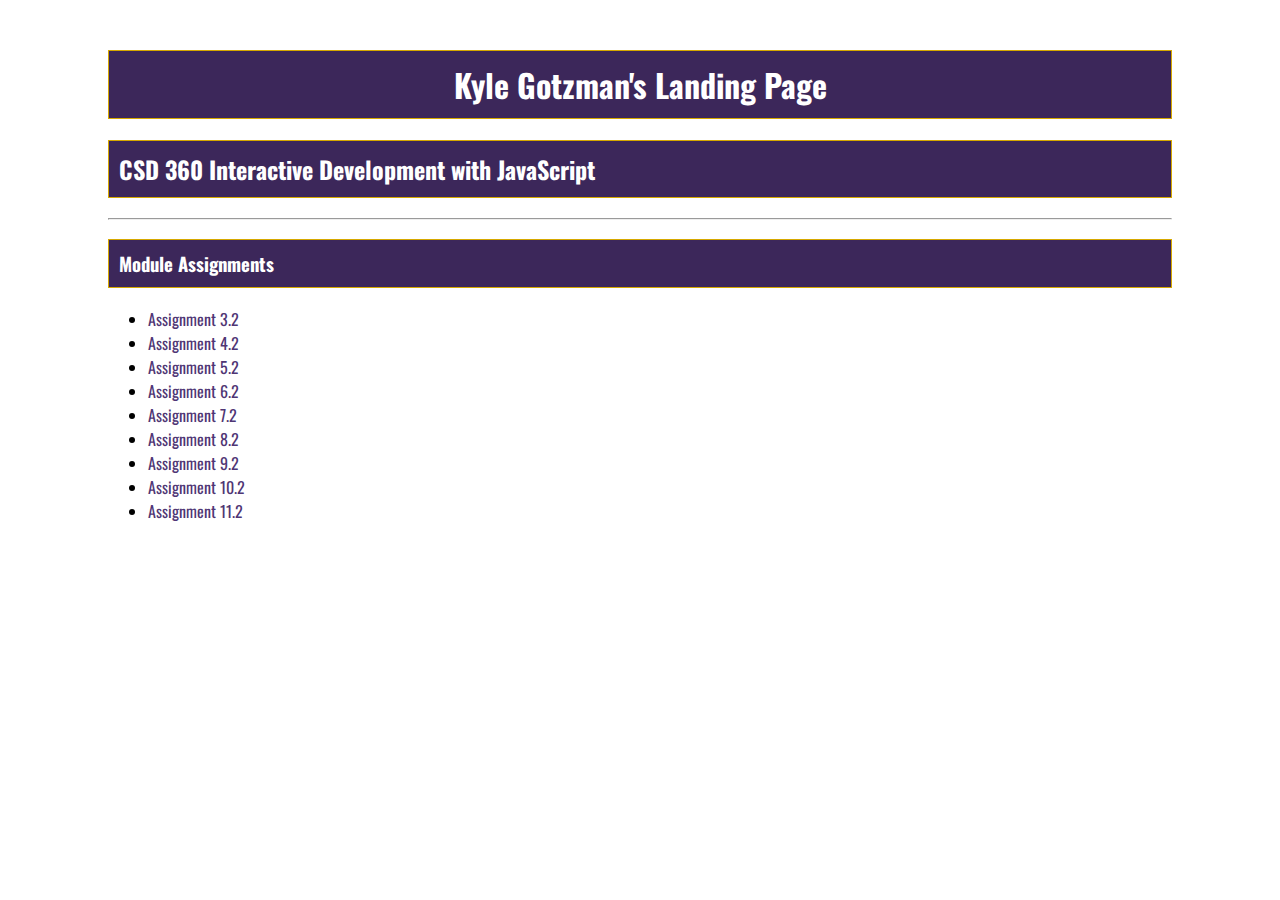
<file: index.html>
<!--
    Kyle Gotzman
    Bellevue University
    CSD 360 Interactive Dev with JavaScr
    Index and landing page 
-->

<!DOCTYPE html>
<html lang="en">
<head>
	<title>Kyle Gotzman's CSD 360 Landing Page</title>
    <link rel="stylesheet" type="text/css" href="site.css" />
    <link href="https://fonts.googleapis.com/css2?family=Oswald:wght@300;400;500;700&display=swap" rel="stylesheet">
</head>

<body>
    <div id="container">
        <h1>Kyle Gotzman's Landing Page</h1>
        <h2>CSD 360 Interactive Development with JavaScript</h2>

        <hr />

        <h3>Module Assignments</h3>
        <ul>
            <li>
                <a href="gotzman_mod3.html">Assignment 3.2</a>
            </li>
            <li>
                <a href="gotzman_mod4.html">Assignment 4.2</a>
            </li>
            <li>
                <a href="gotzman_mod5.html">Assignment 5.2</a>
            </li> 
            <li>
                <a href="gotzman_mod6.html">Assignment 6.2</a>
            </li>
            <li>
                <a href="gotzman_mod7.html">Assignment 7.2</a>
            </li>
            <li>
                <a href="gotzman_mod8.html">Assignment 8.2</a>
            </li>
            <li>
                <a href="gotzman_mod9.html">Assignment 9.2</a>
            </li>
            <li>
                <a href="gotzman_mod10.html">Assignment 10.2</a>
            </li>
            <li>
                <a href="gotzman_mod11.html">Assignment 11.2</a>
            </li>
        </ul>
    </div>
</body>
</html>
</file>
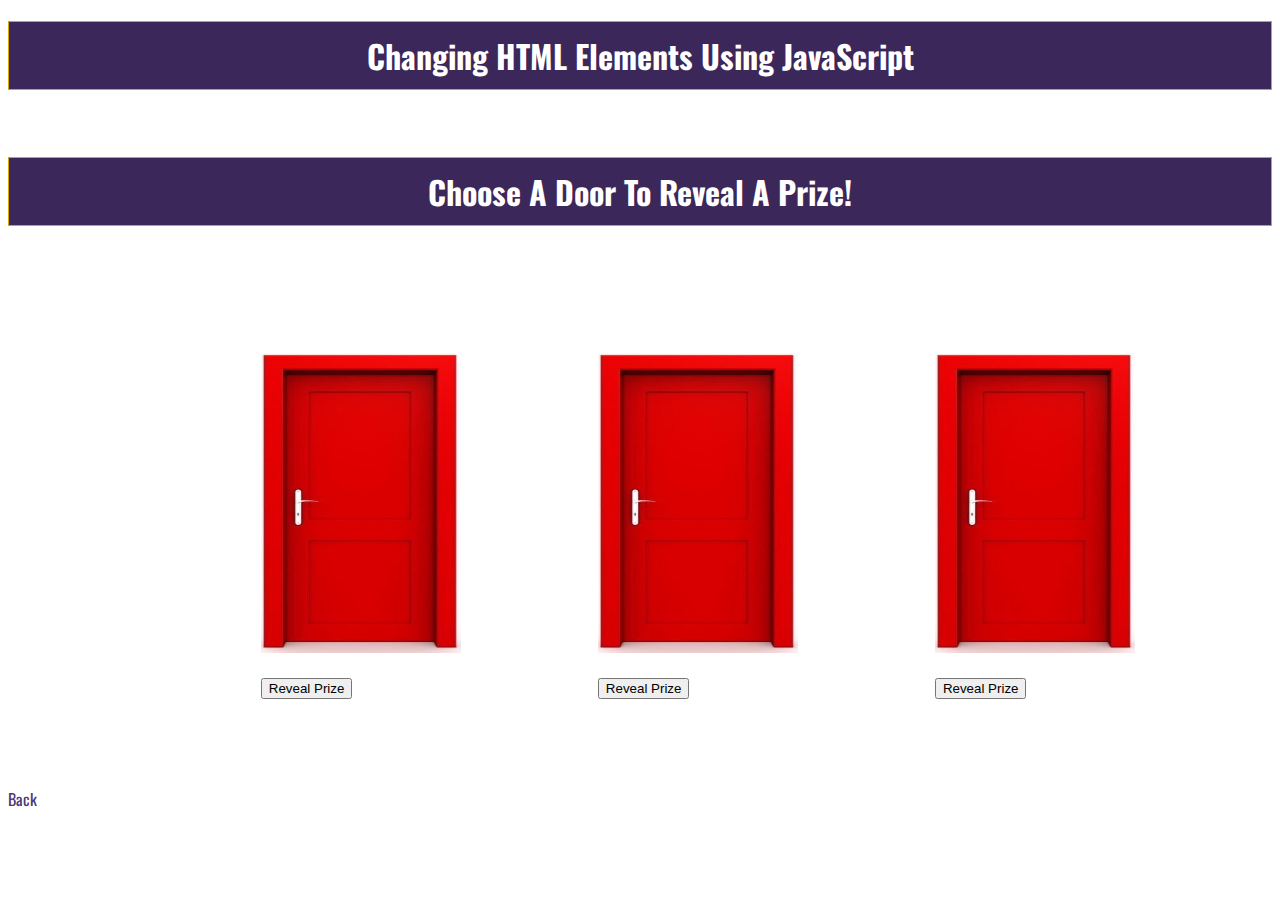
<file: gotzman_mod10.html>
<!--
    Kyle Gotzman
    Bellevue University
    CSD 360 Interactive Dev with JavaScr
    Week 8 Module 10
-->

<!DOCTYPE html>
<html lang="en">

<head>
	<title>Gotzman CSD 360 Module 10</title>
    <link rel="stylesheet" type="text/css" href="site.css" />
    <link href="https://fonts.googleapis.com/css2?family=Oswald:wght@300;400;500;700&display=swap" rel="stylesheet">

</head>

<body>
   <h1 id="title">Changing HTML Elements Using JavaScript</h1>
   <br>
   <h1 id="sub-title">Choose A Door To Reveal A Prize!</h1>
   <div id="image-gallery">
       <div>
           <div>
               <a href=#
               onmouseover="door1.src='img/open-door.jpg';"
               onmouseout="door1.src='img/red-door.jpg';"
               >
               <img id="pic1" name="door1" src="img/red-door.jpg" width="200" height="300">
               </a>
           </div>
           <p class="bt">
               <input type="button" onclick="change('pic1')" value="Reveal Prize">
           </p>
       </div>

       <div>
           <div>
               <a href=#
               onmouseover="door2.src='img/open-door.jpg';"
               onmouseout="door2.src='img/red-door.jpg';"
               >
               <img id="pic2" name="door2" src="img/red-door.jpg" width="200" height="300">
               </a>
            </div>
            <p class="bt">
                <input type="button" onclick="change('pic2')" value="Reveal Prize">
            </p>
        </div>

        <div>
            <div>
                <a href=#
                onmouseover="door3.src='img/open-door.jpg';"
                onmouseout="door3.src='img/red-door.jpg';"
                >
                <img id="pic3" name="door3" src="img/red-door.jpg" width="200" height="300">
                </a>
            </div>
            <p class="bt">
                <input type="button" onclick="change('pic3')" value="Reveal Prize">
            </p>
        </div>

        <p id="prize"></p>
   </div>


   <br />

    <script type="text/javascript">
        function change(obj) {
            var image = document.getElementById(obj);
            if (obj == "pic1") {
                image.src = "img/goat.jpg";
                document.getElementById('prize').innerHTML= "You Won A Goat!";
                document.getElementById('prize').style.color = "red";
            }
            else if (obj == "pic2") {
                image.src = "img/goat.jpg";
                document.getElementById('prize').innerHTML= "You Won A Goat!";
                document.getElementById('prize').style.color = "red";
            }
            else if (obj == "pic3") {
                image.src = "img/money.jpg";
                var display = document.getElementById('prize');
                display.innerHTML = "You Won $120,000!";
                display.style.color = "green";
                display.style.fontStyle = "bold";
            } 
        }
    </script>

   <p>
    <a href="index.html">Back</a>
   </p>
   
</body>
</html>
</file>
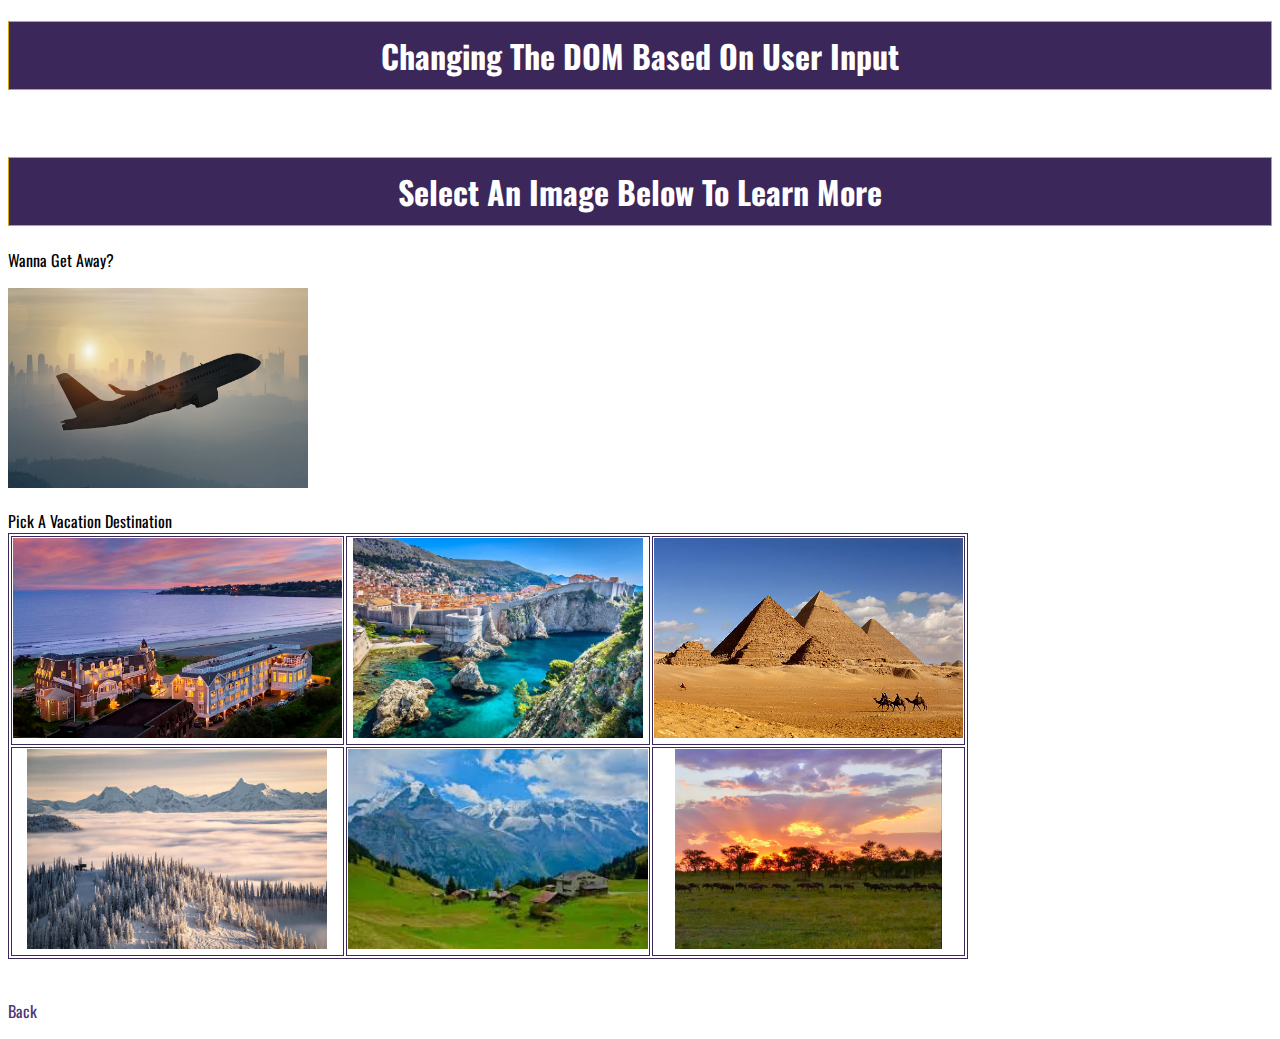
<file: gotzman_mod11.html>
<!--
    Kyle Gotzman
    Bellevue University
    CSD 360 Interactive Dev with JavaScr
    Week 9 Module 11
-->

<!DOCTYPE html>
<html lang="en">

<head>
	<title>Gotzman CSD 360 Module 11</title>
    <link rel="stylesheet" type="text/css" href="site.css" />
    <link href="https://fonts.googleapis.com/css2?family=Oswald:wght@300;400;500;700&display=swap" rel="stylesheet">

</head>

<body>
   <h1 id="title">Changing The DOM Based On User Input</h1>
   <br>
   <h1 id="sub-title">Select An Image Below To Learn More</h1>
   <div>Wanna Get Away?
       <p id="info"></p>
       <p>
        <img src="img/plane.jpeg" id="mainImage" alt="Large Image" width="300px" height="200px">
   </div>
   <table>Pick A Vacation Destination
       <tr>
           <td>
               <img src="img/beach-hotel.jpeg" height="200px" onclick="displayImage('img/beach-hotel.jpeg')">
           </td>
           <td>
               <img src="img/carribean-castle.webp" height="200px" onclick="displayImage('img/carribean-castle.webp')">
           </td>
           <td>
               <img src="img/egypt.jpg" height="200px" onclick="displayImage('img/egypt.jpg')"> 
           </td>
       </tr>
       <tr>
           <td>
               <img src="img/mountains.jpeg" height="200px" onclick="displayImage('img/mountains.jpeg')">
            </td>
            <td>
                <img src="img/mountains2.jpeg" height="200px" onclick="displayImage('img/mountains2.jpeg')">
            </td>
            <td>
                <img src="img/safari.jpeg" height="200px" onclick="displayImage('img/safari.jpeg')">
            </td> 
        </tr>
   </table>

   <br />

    <script type="text/javascript">
       function displayImage(imageFile) {
           var largerImage = document.getElementById("mainImage");
           var newNode = document.createElement("img");
           newNode.id = "mainImage";
           newNode.src = imageFile;
           newNode.alt = "Large Image";
           newNode.className = "mainImage";
           newNode.style.width = "300px";
           newNode.style.height = "200px";
           largerImage.parentNode.replaceChild(newNode, largerImage);

           let txt;
           if (imageFile === 'img/beach-hotel.jpeg') {
               txt = "You've Chosen the Beach Hotel";
           }
           else if (imageFile === 'img/carribean-castle.webp') {
               txt = "You've Chosen the Carribean Castle"
           }
           else if (imageFile === 'img/egypt.jpg') {
               txt = "You've Chosen Ancient Egypt"
           }
           else if (imageFile === 'img/mountains.jpeg') {
               txt = "You've Chosen Snowy Mountains"
           }
           else if (imageFile === 'img/mountains.jpeg') {
               txt = "You've Chosen Grassy Mountains"
           }
           else if (imageFile === 'img/safari.jpeg') {
               txt = "You've Chosen The African Safari"
           }
          
           document.getElementById("info").innerHTML = txt;
       }

    </script>

   <p>
    <a href="index.html">Back</a>
   </p>
   
</body>
</html>
</file>
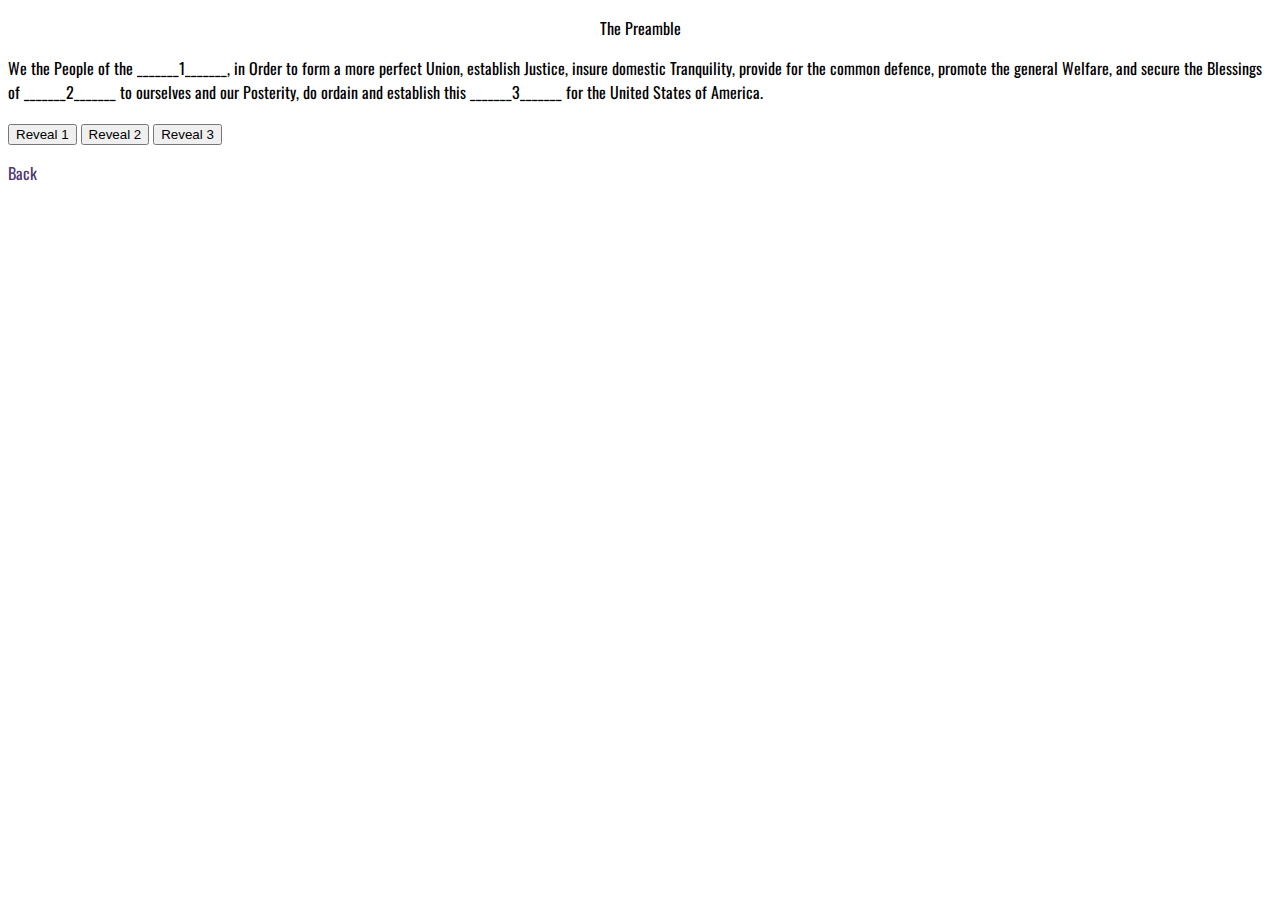
<file: gotzman_mod3.html>
<!--
    Kyle Gotzman
    Bellevue University
    CSD 360 Interactive Dev with JavaScr
    Week 2 Module 3
-->

<!DOCTYPE html>
<html lang="en">

<head>
	<title>Gotzman CSD 360 Module 3</title>
    <link rel="stylesheet" type="text/css" href="site.css" />
    <link href="https://fonts.googleapis.com/css2?family=Oswald:wght@300;400;500;700&display=swap" rel="stylesheet">
    <script>
        var firstVariableValue = "United States";
        var secondVariableValue = "Liberty";
        var thirdVariableValue = "Constitution";
    </script>
</head>

<body>
   <p id="title">The Preamble</p>
    <p>We the People of the <span id="us">_______1_______</span>, 
    in Order to form a more perfect Union, establish Justice, 
    insure domestic Tranquility, provide for the common defence, 
    promote the general Welfare, and secure the Blessings of <span id="liberty">_______2_______</span> 
    to ourselves and our Posterity, do ordain and establish this 
    <span id="constitution">_______3_______</span> for the United States of America.</p>
    
    <p>
        <button type="button" onclick="document.getElementById('us').innerHTML 
        = firstVariableValue">Reveal 1</button>
        <button type="button" onclick="document.getElementById('liberty').innerHTML 
        = secondVariableValue">Reveal 2</button>
        <button type="button" onclick="document.getElementById('constitution').innerHTML 
        = thirdVariableValue">Reveal 3</button>
    </p>
    <p>
        <a href="index.html">Back</a>
    </p>
</body>
</html>
</file>
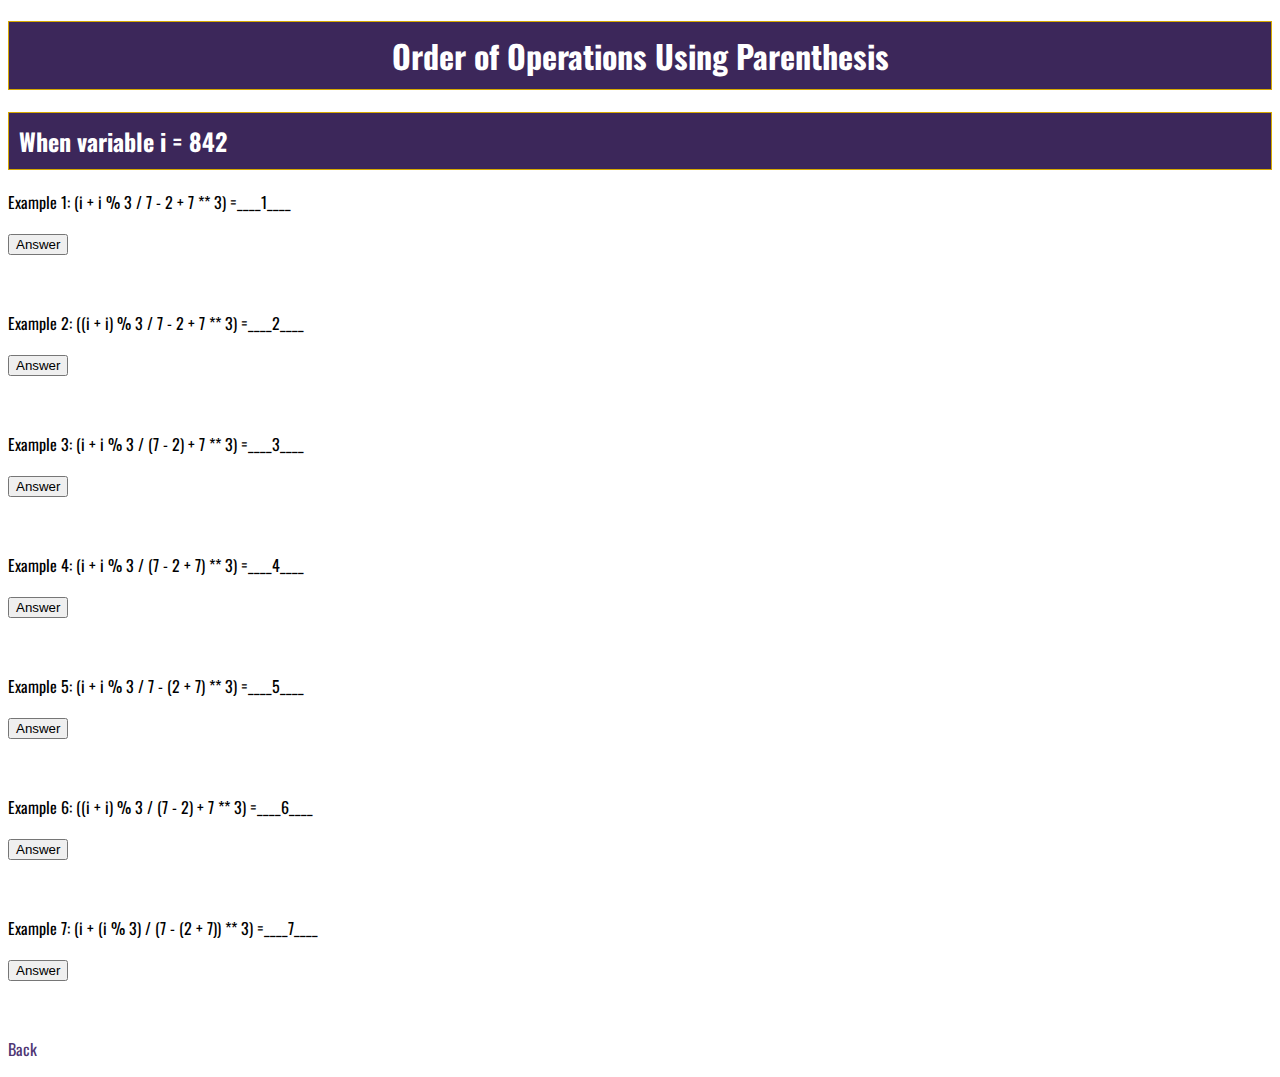
<file: gotzman_mod4.html>
<!--
    Kyle Gotzman
    Bellevue University
    CSD 360 Interactive Dev with JavaScr
    Week 3 Module 4
-->

<!DOCTYPE html>
<html lang="en">

<head>
	<title>Gotzman CSD 360 Module 4</title>
    <link rel="stylesheet" type="text/css" href="site.css" />
    <link href="https://fonts.googleapis.com/css2?family=Oswald:wght@300;400;500;700&display=swap" rel="stylesheet">
    <script>
        var i = 842;
        let example1 = (i + i % 3 / 7 - 2 + 7 ** 3);
        let example2 = ((i + i) % 3 / 7 - 2 + 7 ** 3); 
        let example3 = (i + i % 3 / (7 - 2) + 7 ** 3); 
        let example4 = (i + i % 3 / (7 - 2 + 7) ** 3); 
        let example5 = (i + i % 3 / 7 - (2 + 7) ** 3); 
        let example6 = ((i + i) % 3 / (7 - 2) + 7 ** 3); 
        let example7 = (i + (i % 3) / (7 - (2 + 7)) ** 3); 
    </script>
</head>

<body>
   <h1 id="title">Order of Operations Using Parenthesis</h1>
   <h2>When variable i = 842</h2>

   <p>Example 1: (i + i % 3 / 7 - 2 + 7 ** 3) =<span id="example1">____1____</span></p>
   <p><button type="button" onclick="document.getElementById('example1').innerHTML = example1">Answer</button></p>
   <br />

   <p>Example 2: ((i + i) % 3 / 7 - 2 + 7 ** 3) =<span id="example2">____2____</span></p> 
   <p><button type="button" onclick="document.getElementById('example2').innerHTML = example2">Answer</button></p>
   <br />

   <p>Example 3: (i + i % 3 / (7 - 2) + 7 ** 3) =<span id="example3">____3____</span></p>   
   <p><button type="button" onclick="document.getElementById('example3').innerHTML = example3">Answer</button></p>
   <br />

   <p>Example 4: (i + i % 3 / (7 - 2 + 7) ** 3) =<span id="example4">____4____</span></p>
   <p><button type="button" onclick="document.getElementById('example4').innerHTML = example4">Answer</button></p>
   <br />

   <p>Example 5: (i + i % 3 / 7 - (2 + 7) ** 3) =<span id="example5">____5____</span></p>
   <p><button type="button" onclick="document.getElementById('example5').innerHTML = example5">Answer</button></p>
   <br />

   <p>Example 6: ((i + i) % 3 / (7 - 2) + 7 ** 3) =<span id="example6">____6____</span></p>
   <p><button type="button" onclick="document.getElementById('example6').innerHTML = example6">Answer</button></p>
   <br />

   <p>Example 7: (i + (i % 3) / (7 - (2 + 7)) ** 3) =<span id="example7">____7____</span></p>
   <p><button type="button" onclick="document.getElementById('example7').innerHTML = example7">Answer</button></p>
   <br />
   <p>
    <a href="index.html">Back</a>
   </p>
</body>
</html>
</file>
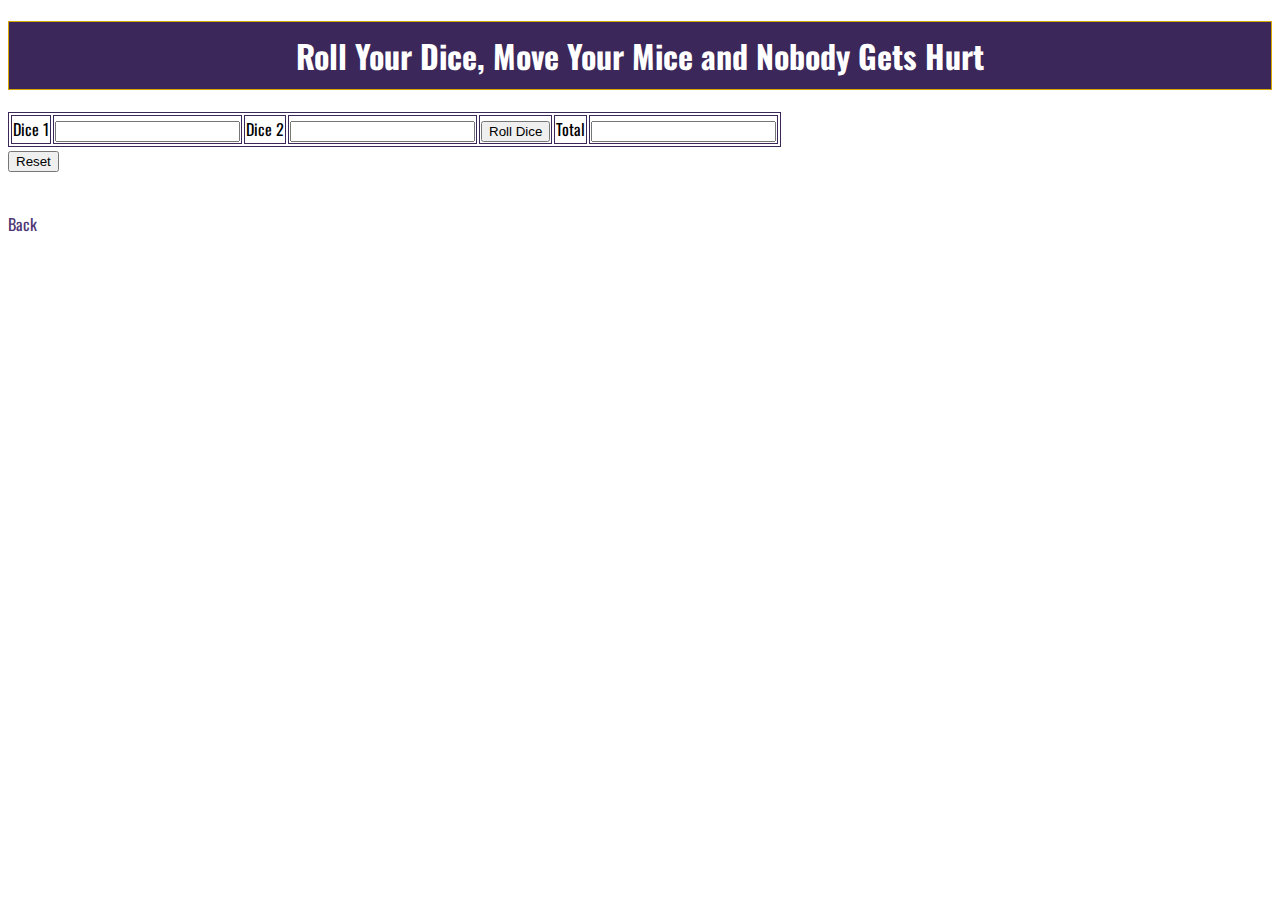
<file: gotzman_mod5.html>
<!--
    Kyle Gotzman
    Bellevue University
    CSD 360 Interactive Dev with JavaScr
    Week 4 Module 5
-->

<!DOCTYPE html>
<html lang="en">

<head>
	<title>Gotzman CSD 360 Module 5</title>
    <link rel="stylesheet" type="text/css" href="site.css" />
    <link href="https://fonts.googleapis.com/css2?family=Oswald:wght@300;400;500;700&display=swap" rel="stylesheet">
    <script type="text/javascript">
       function rollDice() {
           document.form1.dice1.value = Math.floor(Math.random() * 6 + 1);
           document.form1.dice2.value = Math.floor(Math.random() * 6 + 1);
           document.form1.total.value = parseInt(document.form1.dice1.value) + parseInt(document.form1.dice2.value);

           var total = parseInt(document.form1.dice1.value) + parseInt(document.form1.dice2.value);
           switch(total) {
               case 2:
                   document.form1.total.value = "Snake Eyes"; /* 2 */ 
                   break;
               case 7:
                   document.form1.total.value = "You Win"; /* 7  */  
                   break;
               case 11:
                   document.form1.total.value = "You Win"; /* 11 */
                   break; 
               case 12:
                   document.form1.total.value = "Box Cars"; /* 12 */ 
                   break;
               default: 
                   document.form1.total.value = total; /* All remaining values */ 
                   break;
           }
        }
    </script>
</head>
<body>
    <h1 id="title">Roll Your Dice, Move Your Mice and Nobody Gets Hurt</h1>
    <form name="form1">
        <table border="1">
            <tr>
                <td>Dice 1</td>
                <td> <input type="text" name="dice1"/> </td>
                <td>Dice 2</td>
                <td> <input type="text" name="dice2"/> </td>
                <td> <input type="button" name="button1" onclick="rollDice()" value="Roll Dice" /> </td>
                <td> Total </td>
                <td> <input type="text" name="total" /> </td>
            </tr>
        </table>
        <input type="button" name="button5" value="Reset" onclick="reset()"/>
    </form>
   <br />
   <p>
    <a href="index.html">Back</a>
   </p>
</body>
</html>
</file>
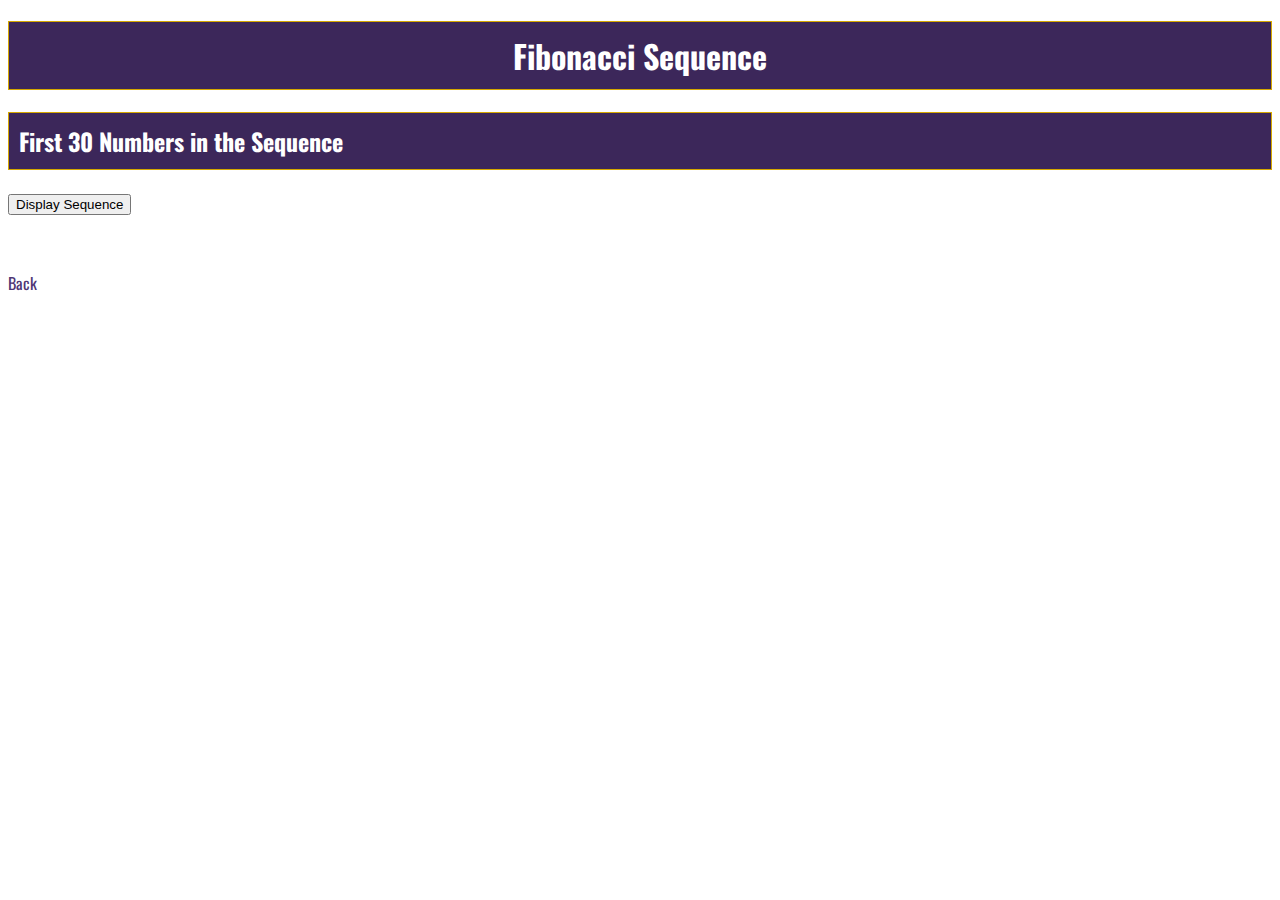
<file: gotzman_mod6.html>
<!--
    Kyle Gotzman
    Bellevue University
    CSD 360 Interactive Dev with JavaScr
    Week 5 Module 6
-->

<!DOCTYPE html>
<html lang="en">

<head>
	<title>Gotzman CSD 360 Module 6</title>
    <link rel="stylesheet" type="text/css" href="site.css" />
    <link href="https://fonts.googleapis.com/css2?family=Oswald:wght@300;400;500;700&display=swap" rel="stylesheet">

</head>

<body>
   <h1 id="title">Fibonacci Sequence</h1>
   <h2 id="subtitle">First 30 Numbers in the Sequence</h2>

   <p id="fibSequence"></p>
   <p>
       <input type="button" name="button1" onclick="fibSequence()" value="Display Sequence">
   </p>
   
   <br />

   <script type="text/javascript">

       function fibSequence() {
           var num1 = 0;
           var num2 = 1
           var tempTotal;
           var display = "";

           for(var counter = 1; counter <= 30; counter++) {
               tempTotal = num1 + num2;
               num1 = num2;
               num2 = tempTotal;
               display += counter + " - " + tempTotal + "<br>"
            }

            document.getElementById("fibSequence").innerHTML = display
       }

    </script>

   <p>
    <a href="index.html">Back</a>
   </p>
   
</body>
</html>
</file>
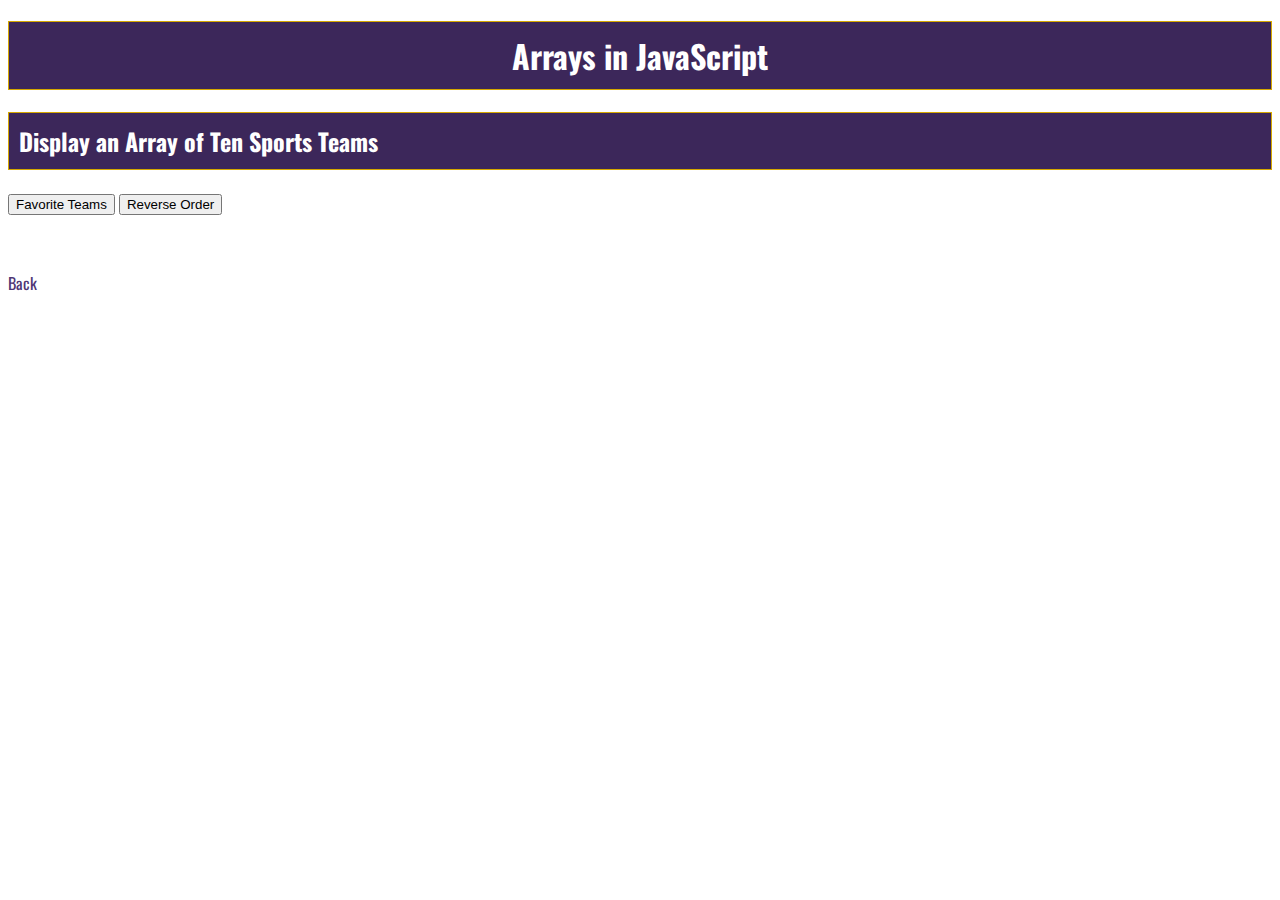
<file: gotzman_mod7.html>
<!--
    Kyle Gotzman
    Bellevue University
    CSD 360 Interactive Dev with JavaScr
    Week 6 Module 7
-->

<!DOCTYPE html>
<html lang="en">

<head>
	<title>Gotzman CSD 360 Module 7</title>
    <link rel="stylesheet" type="text/css" href="site.css" />
    <link href="https://fonts.googleapis.com/css2?family=Oswald:wght@300;400;500;700&display=swap" rel="stylesheet">

</head>

<body>
   <h1 id="title">Arrays in JavaScript</h1>
   <h2 id="subtitle">Display an Array of Ten Sports Teams</h2>

   <p id="teams"></p>
   <p>
       <input type="button" name="button1" onclick="inOrder()" value="Favorite Teams">
       <input type="button" name="button2" onclick="reverseOrder()" value="Reverse Order">
   </p>
   
   <br />

   <script type="text/javascript">

       const favoriteTeams = ["Oregon Ducks", "Oregon State Beavers", "Arizona State Sun Devils", 
       "Arizona Wildcats", "Colorado Buffaloes", "Utah Utes", "USC Trojans", "UCLA Bruins", 
       "Stanford Cardinals", "California Golden Bears"]

       var display1 = "";
       var display2 = "";

       function inOrder() {
           for(let i = 0; i < favoriteTeams.length; i++) {
               display1 += favoriteTeams[i] + "<br>"; 
           }
           document.getElementById("teams").innerHTML = display1;
       }

       function reverseOrder() { 
           for(let i = favoriteTeams.length-1; i > -1; i--) {
               display2 += favoriteTeams[i] + "<br>"; 
           }
           document.getElementById("teams").innerHTML = display2; 
       }

    </script>

   <p>
    <a href="index.html">Back</a>
   </p>
   
</body>
</html>
</file>
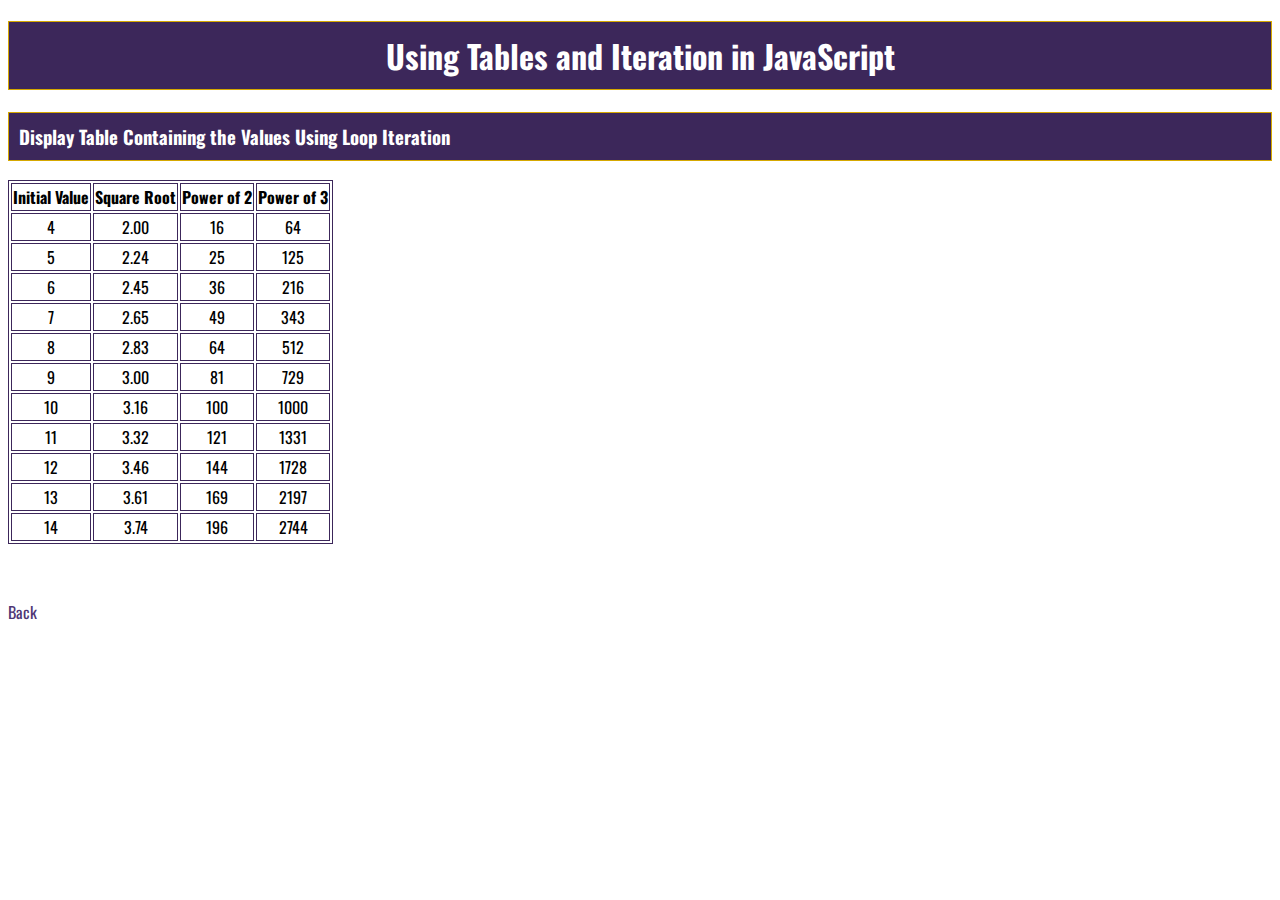
<file: gotzman_mod8.html>
<!--
    Kyle Gotzman
    Bellevue University
    CSD 360 Interactive Dev with JavaScr
    Week 6 Module 8
-->

<!DOCTYPE html>
<html lang="en">

<head>
	<title>Gotzman CSD 360 Module 8</title>
    <link rel="stylesheet" type="text/css" href="site.css" />
    <link href="https://fonts.googleapis.com/css2?family=Oswald:wght@300;400;500;700&display=swap" rel="stylesheet">

</head>

<body>
   <h1 id="title">Using Tables and Iteration in JavaScript</h1>

   <p>
       <h3>Display Table Containing the Values Using Loop Iteration</h3>
       <table id="myTable">
           <thead>
               <tr>
                   <th>Initial Value</th>
                   <th>Square Root</th>
                   <th>Power of 2</th>
                   <th>Power of 3</th>
               </tr>
           </thead>
           <tbody id="tableBody"></tbody>
       </table>
   </p>
  
   <br />
   
   <script type="text/javascript">
   
   const initialValues = [4,5,6,7,8,9,10,11,12,13,14]

   function populateTableData(values) {
       for(let i = 0; i < values.length; i++) {
           const table = document.getElementById("tableBody");
           let row = table.insertRow();

           let column1 = row.insertCell(0);
           column1.innerHTML = values[i];

           let column2 = row.insertCell(1);
           column2.innerHTML = Math.sqrt(values[i]).toFixed(2);

           let column3 = row.insertCell(2);
           column3.innerHTML = Math.pow(values[i], 2);

           let column4 = row.insertCell(3);
           column4.innerHTML = Math.pow(values[i], 3);
           
       }
   }
   populateTableData(initialValues);

    </script>

   <p>
    <a href="index.html">Back</a>
   </p>
   
</body>
</html>
</file>
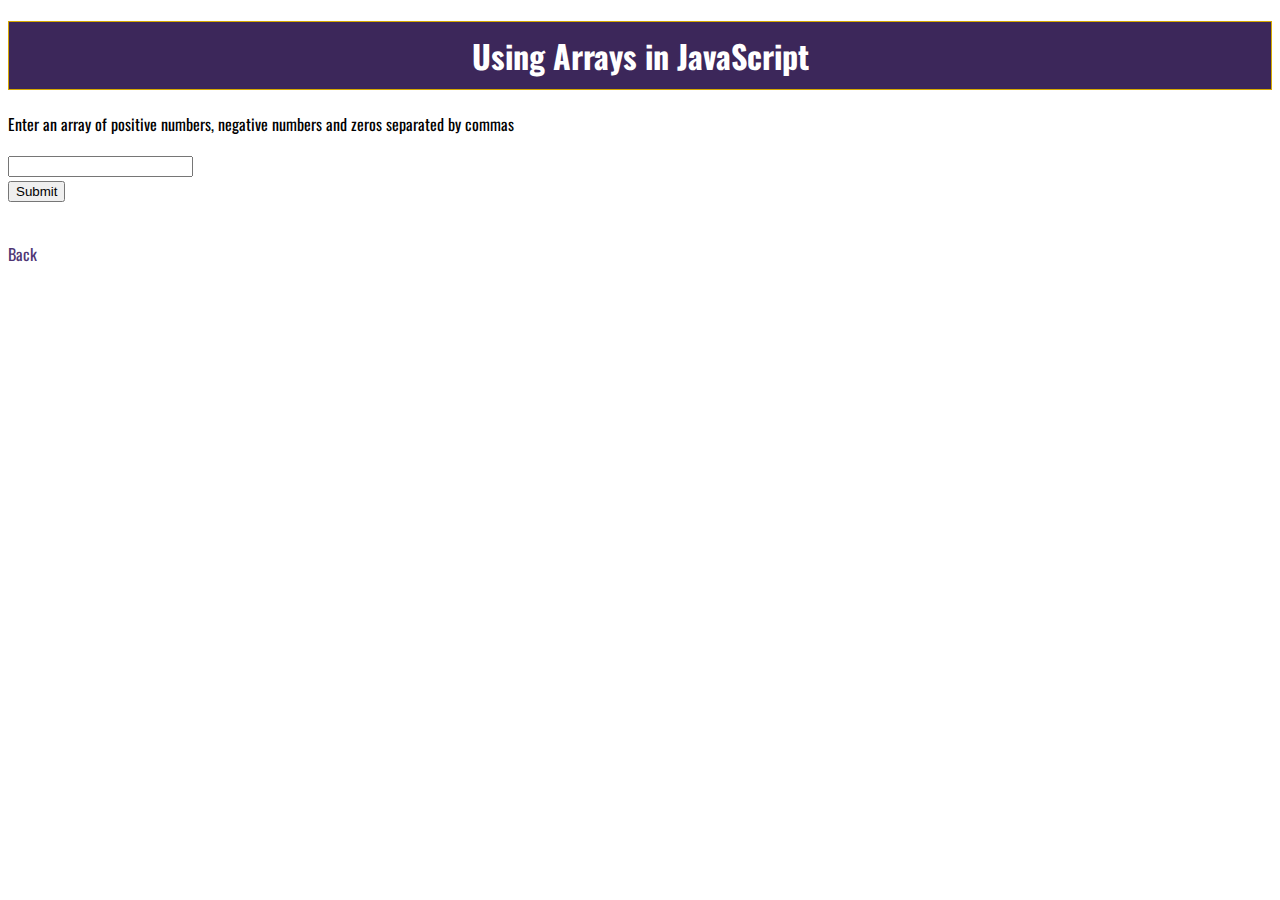
<file: gotzman_mod9.html>
<!--
    Kyle Gotzman
    Bellevue University
    CSD 360 Interactive Dev with JavaScr
    Week 7 Module 9
-->

<!DOCTYPE html>
<html lang="en">

<head>
	<title>Gotzman CSD 360 Module 9</title>
    <link rel="stylesheet" type="text/css" href="site.css" />
    <link href="https://fonts.googleapis.com/css2?family=Oswald:wght@300;400;500;700&display=swap" rel="stylesheet">

</head>

<body>
   <h1 id="title">Using Arrays in JavaScript</h1>
  
   <form>
       <p>Enter an array of positive numbers, negative numbers and zeros separated by commas</p>
       <input type="text" name="stringArray" id="stringArray"><br>
       <button onclick="process(stringArray)">Submit</button>
   </form>

   <br />
   
   <script>
    var counts = [0,0,0];

   function process(values) {
      var stringArray = values.value.split(","); 
      var numberArray = [];
      for (const element of stringArray) {
          numberArray.push(Number(element))
      }
      alert("The array you entered is: " + numberArray)
      counts = counter(numberArray)
      const negArray = negativeArray(numberArray);
      const posArray = positiveArray(numberArray);

      document.write("The negative numbers in the array are: " + negArray + "<br/>")
      document.write("Total negative numbers: " + counts[0] + "</br>");

      document.write("The positive numbers in the array are: " + posArray + "<br/>")
      document.write("Total positive numbers: " + counts[1] + "</br>");

      document.write("Total zeros: " + counts[2] + "</br>");
      
   }

   function counter(values) { 
       var numberCounts = [0,0,0];
       for(const element of values) {
           if (element < 0) {
               numberCounts[0]++ //counter for negative numbers
           }
           else if (element > 0) {
               numberCounts[1]++ //counter for positive numbers
           }
           else {
               numberCounts[2]++ //counter for zeros 
           }
       }
       return numberCounts;
   }

   function negativeArray(values) {
       var negativeArray = [];
       for(const element of values) {
           if(element < 0) {
               negativeArray.push(element);
           }
       }
       return negativeArray;
   }

   function positiveArray(values) {
       var positiveArray = [];
       for(const element of values) {
           if(element > 0) {
               positiveArray.push(element);
           }
       }
       return positiveArray;
   }

    </script>

   <p>
    <a href="index.html">Back</a>
   </p>
   
</body>
</html>
</file>
<file: site.css>
body {
    font-family: 'Oswald', Verdana, Arial, sans-serif;
}

#container {
    margin-top: 50px;
    margin-left: 100px;
    margin-right: 100px;
}

#image-gallery {
    margin-left: 20%;
    margin-top: 10%;
    display: grid;
    grid-template-columns: auto auto auto;
}

h1, h2, h3, h4 {
    background-color: #3c275a;
    color: #fff;
    border: 1px solid #D6A800;
    padding: 10px;
}

h1 {
    text-align: center;
}

#title {
    text-align: center;
}
 
a {
    color: #4F3674;
    text-decoration: none; 
}

a:hover {
    background-color: #D6A800;
    color: #4F3674;
}

a:visited {
    color: #3c275a;
}

table, thead, th, tbody, tr, td {
    border: 1px solid #3c275a;
    padding: auto;
    text-align: center;
 }
</file>
